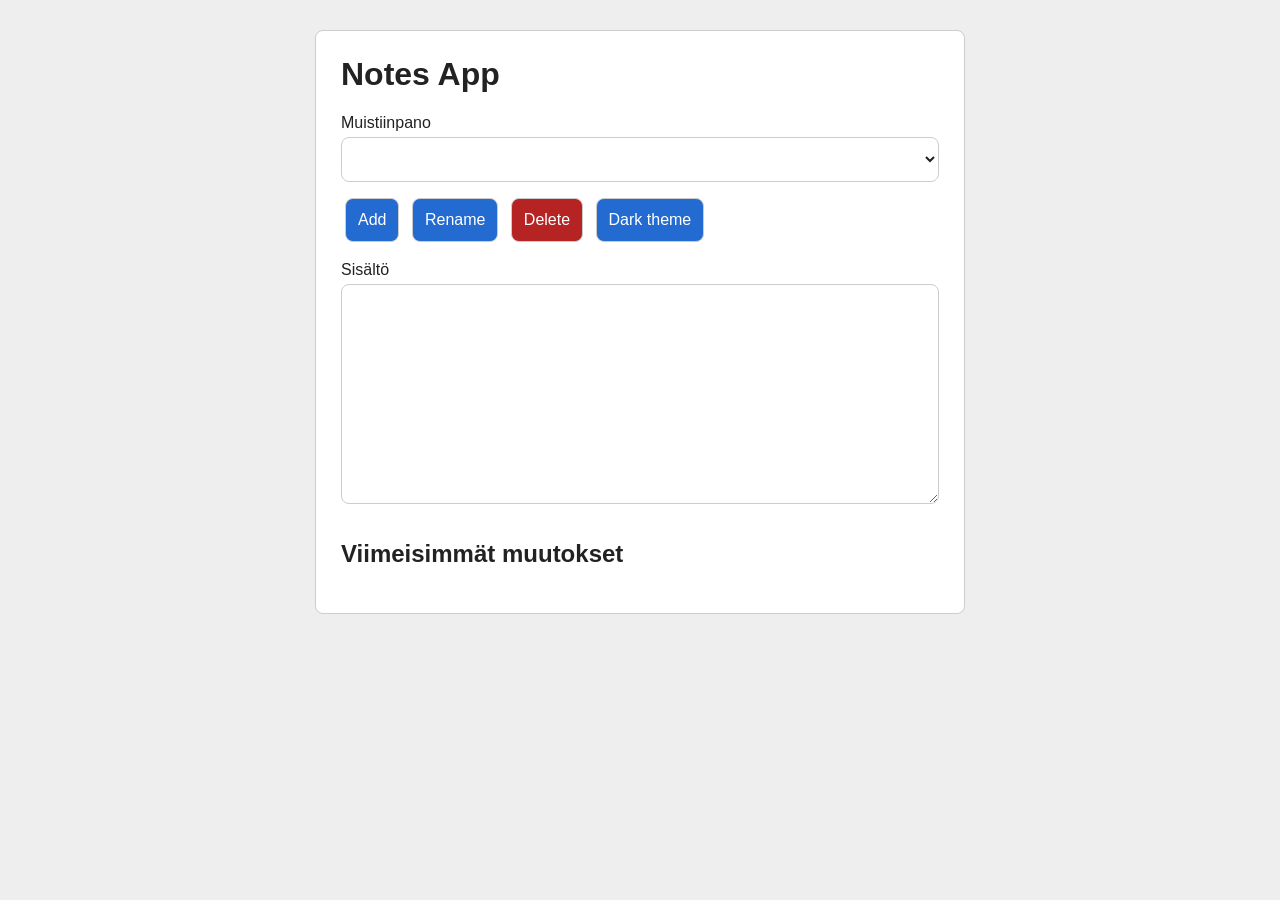
<file: grid.html>
<!DOCTYPE html>
<html lang="fi">
<head>
    <meta charset="UTF-8">
    <meta name="viewport" content="width=device-width, initial-scale=1.0">
    <title>Notes App</title>

    <style>
        :root {
            --bg: #eeeeee;
            --card: #ffffff;
            --fg: #222222;
            --accent: #246bd1;
            --border: #cccccc;
            --radius: 8px;
            --pad: 12px;
        }

        [data-theme="dark"] {
            --bg: #181818;
            --card: #292929;
            --fg: #ffffff;
            --accent: #6da3f2;
            --border: #555555;
        }

        * {
            box-sizing: border-box;
        }

        body {
            margin: 0;
            padding: 30px;
            font-family: Arial, sans-serif;
            background-color: var(--bg);
            color: var(--fg);
        }

        .card {
            max-width: 650px;
            margin: auto;
            padding: 25px;
            background-color: var(--card);
            border: 1px solid var(--border);
            border-radius: var(--radius);
        }

        h1 {
            margin-top: 0;
        }

        label {
            display: block;
            margin-bottom: 5px;
        }

        select,
        textarea,
        button {
            padding: var(--pad);
            border: 1px solid var(--border);
            border-radius: var(--radius);
            font-size: 16px;
        }

        select,
        textarea {
            width: 100%;
            margin-bottom: 12px;
            color: var(--fg);
            background-color: var(--card);
        }

        textarea {
            height: 220px;
            resize: vertical;
        }

        button {
            margin: 4px;
            color: white;
            background-color: var(--accent);
            cursor: pointer;
        }

        #delete-btn {
            background-color: #b52323;
        }

        .buttons {
            margin-bottom: 15px;
        }

        #history-list {
            padding-left: 20px;
        }
    </style>
</head>

<body>
    <main class="card">
        <h1>Notes App</h1>

        <label for="note-select">Muistiinpano</label>
        <select id="note-select"></select>

        <div class="buttons">
            <button id="add-btn" type="button">Add</button>
            <button id="rename-btn" type="button">Rename</button>
            <button id="delete-btn" type="button">Delete</button>
            <button id="theme-btn" type="button">Dark theme</button>
        </div>

        <label for="note-text">Sisältö</label>
        <textarea id="note-text"></textarea>

        <h2>Viimeisimmät muutokset</h2>
        <ul id="history-list"></ul>
    </main>

    <script src="script.js"></script>
</body>
</html>
</file>
